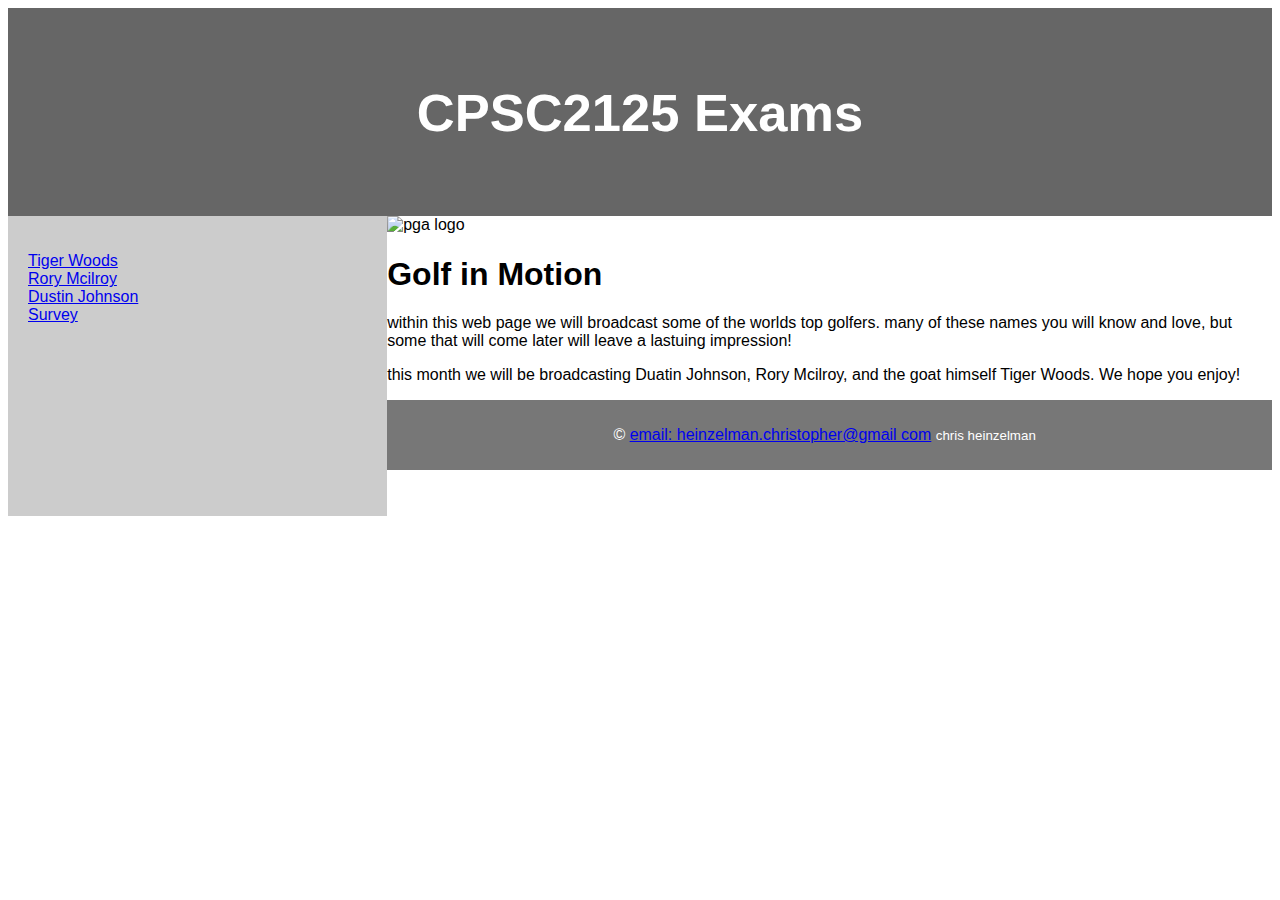
<file: index.html>
<!DOCTYPE html>
<html lang="en">
<head>
<title>CSS Template</title>
<meta charset="utf-8">
<meta name="viewport" content="width=device-width, initial-scale=1">
<style>
* {
  box-sizing: border-box;
}

body {
  font-family: Arial, Helvetica, sans-serif;
}


header {
  background-color: #666;
  padding: 30px;
  text-align: center;
  font-size: 35px;
  color: white;
}


nav {
  float: left;
  width: 30%;
  height: 300px; 
  background: #ccc;
  padding: 20px;
}


nav ul {
  list-style-type: none;
  padding: 0;
}

section:left {
  float: left;
  padding: 20px;
  width: 70%;
  background-color: #f1f1f1;
  height: 300px; 
}


section:after {
  content: "";
  display: table;
  clear: both;
}


footer {
  background-color: #777;
  padding: 10px;
  text-align: center;
  color: white;
}


@media (max-width: 600px) {
  nav, article {
    width: 100%;
    height: auto;
  }
}
</style>
</head>
<body>

<header>
<h2>CPSC2125 Exams</h2>
</header>

  <img align= "[data-uri]" alt= "pga logo" hight="100" width="200">

  <nav>
    <ul>
      <li><a href="https://www.youtube.com/watch?v=G2AvRfxgpL4">Tiger Woods</a></li>
      <li><a href="https://www.youtube.com/watch?v=sqWG9SbgxLE">Rory Mcilroy</a></li>
      <li><a href="https://www.youtube.com/watch?v=hEwfCkEoX9g">Dustin Johnson</a></li>
    <li><a href= "page2.html">Survey</a></li>
    </ul>
  </nav>
  
  <article>
    <h1>Golf in Motion</h1>
    <p>within this web page we will broadcast some of the worlds top golfers. many of these names you will know and love, but some that will come later will leave a lastuing impression!</p>
    <p>this month we will be broadcasting Duatin Johnson, Rory Mcilroy, and the goat himself Tiger Woods. 

      We hope you enjoy!
    </p>
  </article>
</section>

<footer>
  <p> &copy;
    <a href= "url">email: heinzelman.christopher@gmail com</a> 
<small> chris heinzelman</small>
    </p>
</footer>

</body>
</html>
</file>
